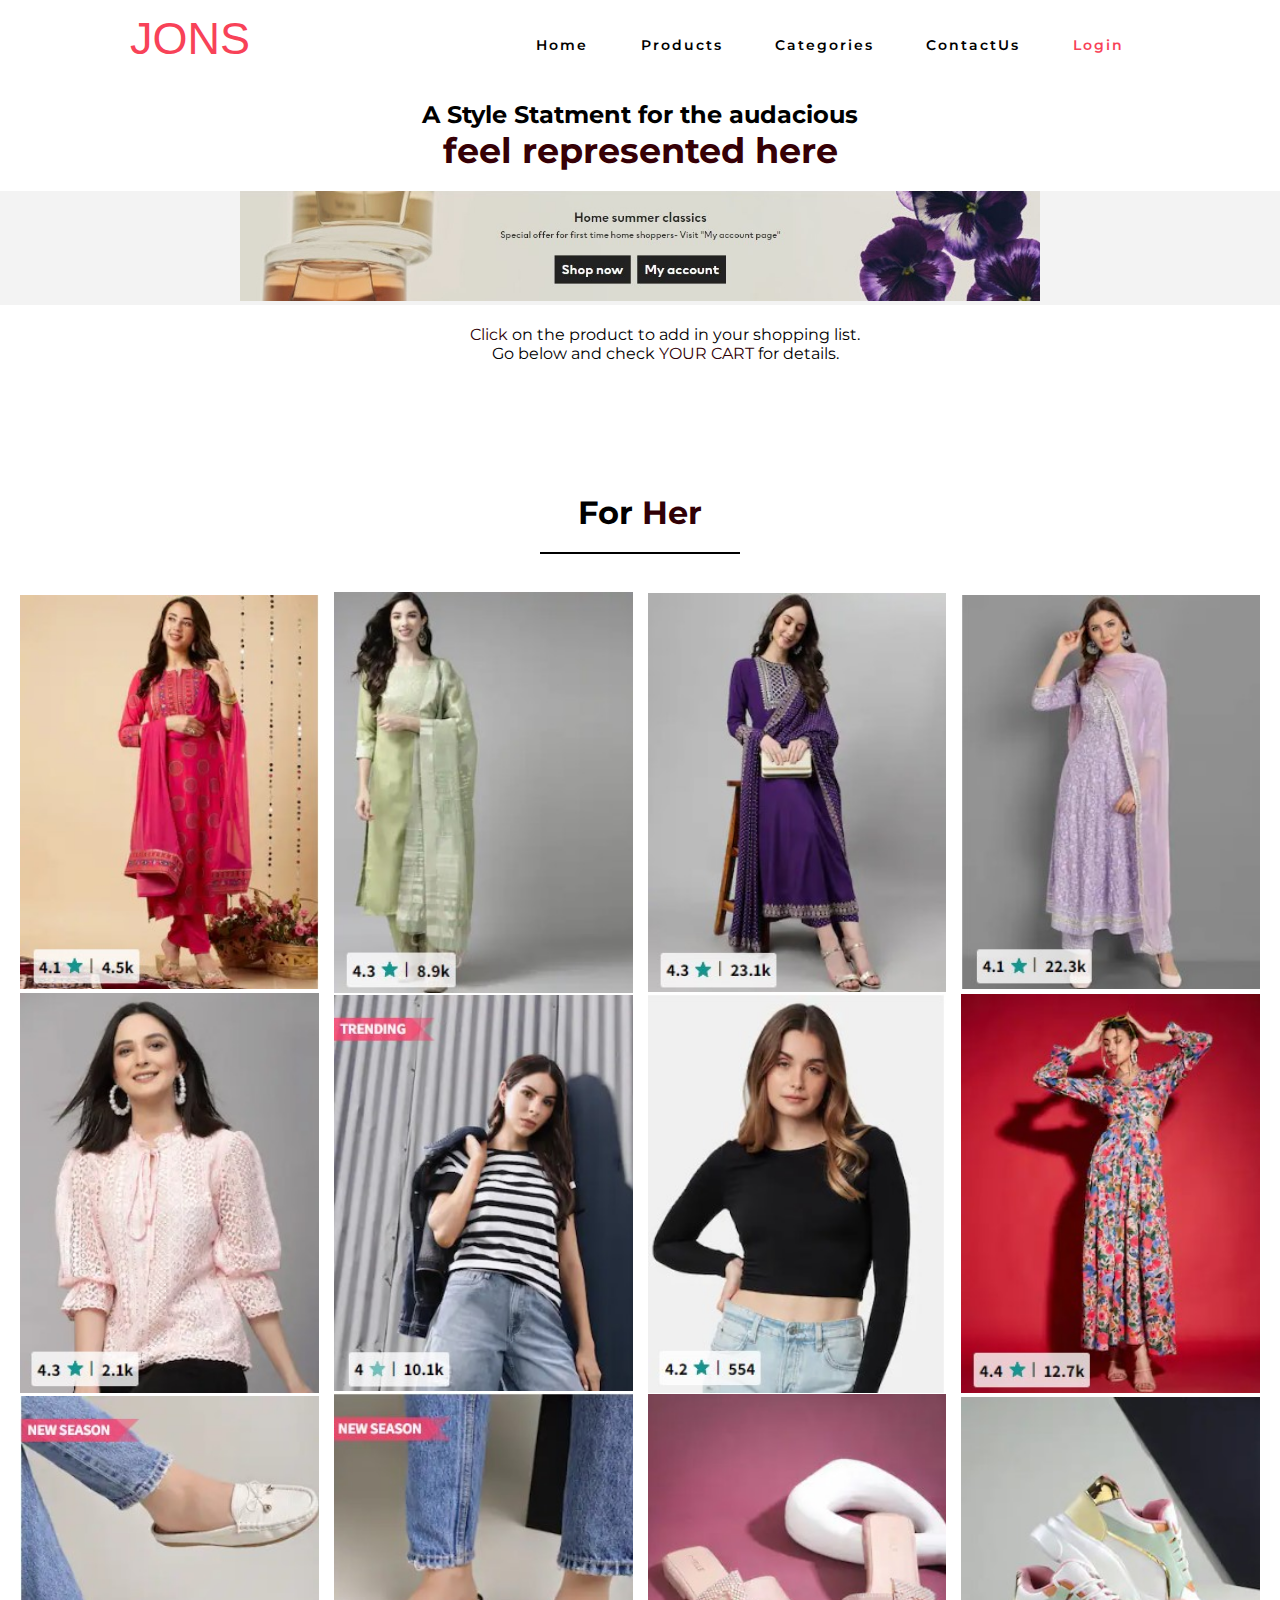
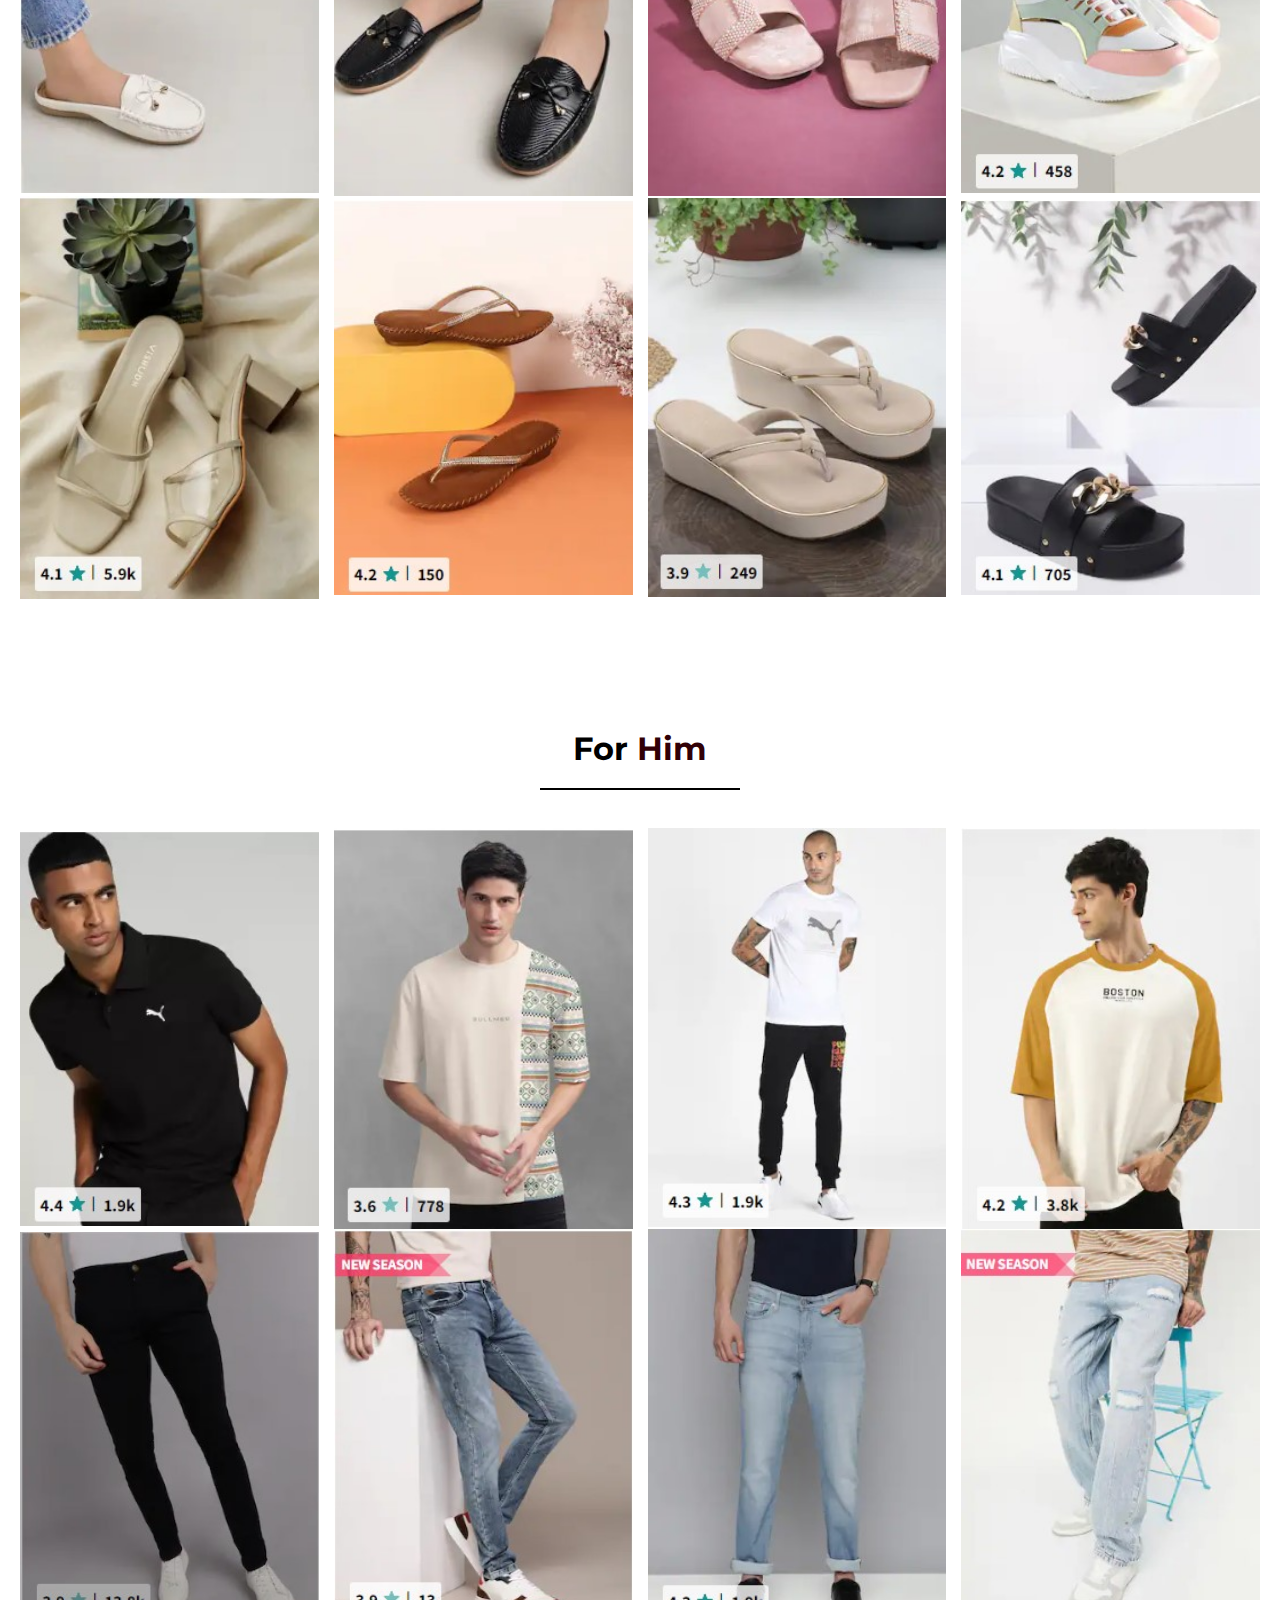
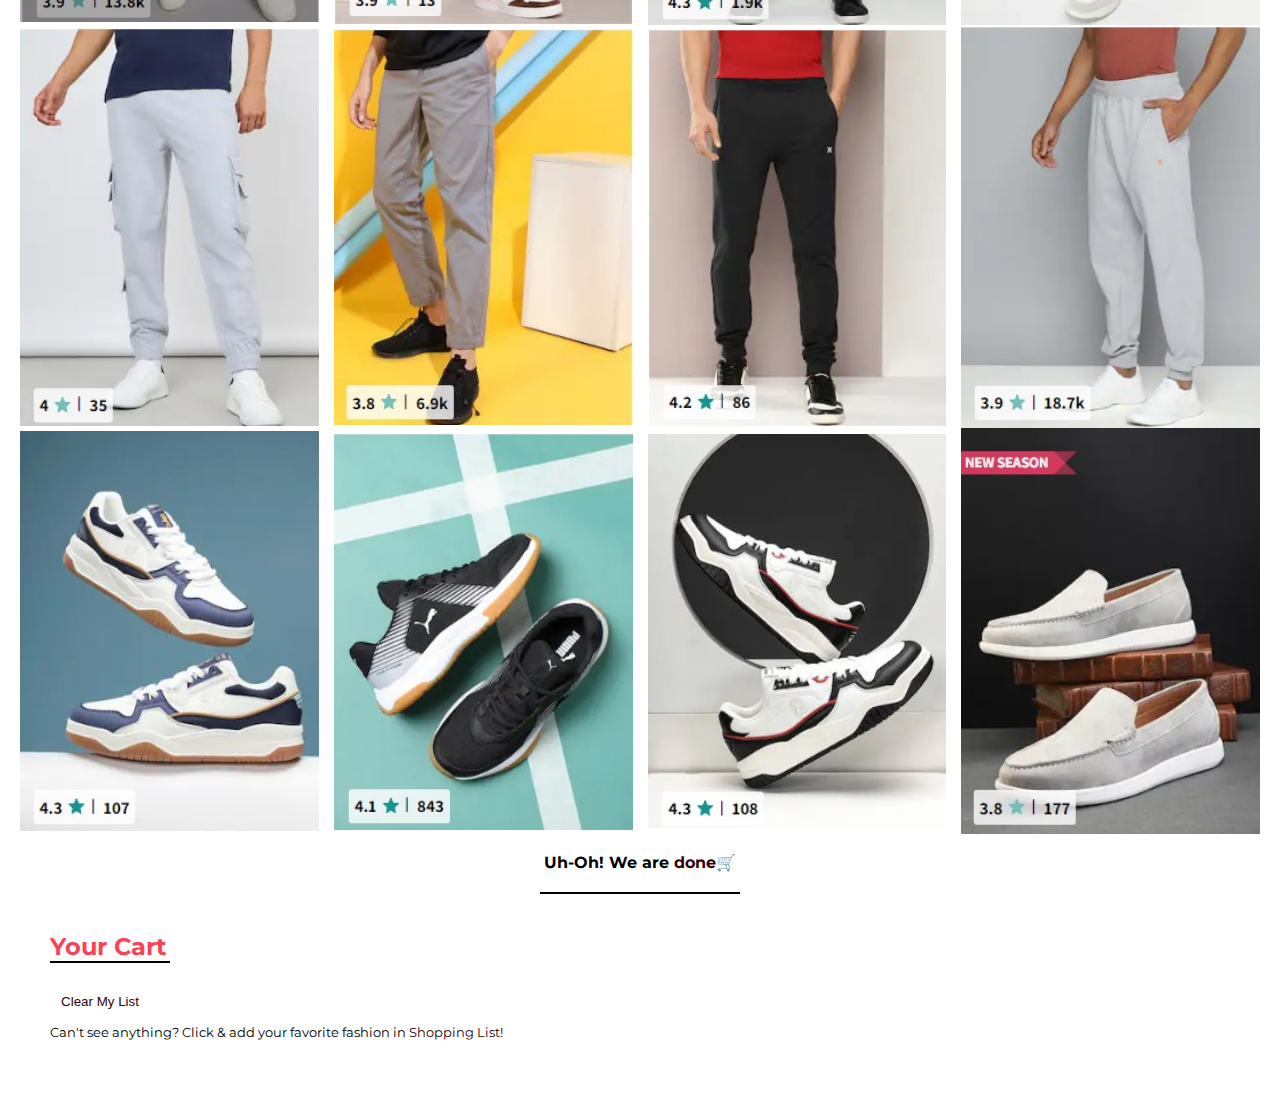
<file: products.html>
<!DOCTYPE html>
<html lang="en" dir="ltr">
  <head>
    <meta charset="utf-8">
    <title>Products</title>
    <link href="https://fonts.googleapis.com/css?family=Lora:400,700|Montserrat:300" rel="stylesheet">
    <link href="https://fonts.googleapis.com/css?family=Chivo:300,700|Playfair+Display:700i" rel="stylesheet">
    <link rel="stylesheet" href="style_index.css">
    <link rel="stylesheet" href="categories.css">
    <link rel="stylesheet" href="products.css">
    <link rel="stylesheet" href="nav.css">
    <script src="https://ajax.googleapis.com/ajax/libs/jquery/3.1.0/jquery.min.js"></script>
    <head>
  <body>

      <nav> 
        <div class="logo">
          <h3><a href="index.html" class="logo-name">JONS</a></h3>
        </div>

        <ul class="nav-links">
          <li><a href="index.html">Home</a></li>
          <li><a href="products.html">Products</a></li>
          <li><a href="categories.html">Categories</a></li>
          <li><a href="contact.html">ContactUs</a></li>
          <li><a href="login.html" id="login">Login</a></li>
        </ul>
      </nav>

      <h2 class="main-head-of-products">A Style Statment for the audacious<br>
        <span class="colored-word-bigger-size">feel represented here</span>
      </h2>

      <br>
      <div class="bg-images">
        <a href="login.html"><img src="bg-img.jpg" alt=""></a>
      </div>

      <center><p class="msg-ps">
        <span class="colored-word">Click</span> on the product to add in your shopping list.
        <br>Go below and check <span class="colored-word">YOUR CART</span> for details.
      </p></center>

      <div>
        <h1>For <span class="colored-word">Her</span></h1>
        <center><hr class="products-hr"></center>
        <br><br>

        <div class="kurti">
          <img src="kurti1.jpg" p id="AKS  Kurta with Plazzzo & Dupatta || Rs.1799" onclick="add(this.id)">
          <img src="kurti2.jpg" id="Nayo Women Solid Kurta with Trouser || Rs.1649" alt="" onclick="add(this.id)">
          <img src="kurti3.jpg" id="AKS Printed Staight Kurta || Rs.659" alt="" onclick="add(this.id)">
          <img src="kurti4.jpg" id="Fabindia Slim Fit Straight Kurta || Rs.1990" alt="" onclick="add(this.id)">
        </div> 
        <div class="western">
          <img src="western1.jpg"  id="Ives Solid Shirt Style Top || Rs.549" alt="" onclick="add(this.id)">
          <img src="western2.jpg"  id="Style Quotient Solid Top || Rs.554" alt="" onclick="add(this.id)">
          <img src="western3.jpg"  id="HERE&NOW Printed A-Line Top || Rs.549" alt="" onclick="add(this.id)">
          <img src="western4.jpg"  id="SASSAFRAS Ruffled Shirt Style Top || Rs. 549" alt="" onclick="add(this.id)">
        </div>
        <div class="g-shoes">
          <img src="shoe1.jpg"  id=" PUMA Women LQDCell || Rs.6999" alt="" onclick="add(this.id)">
          <img src="shoe2.jpg"  id="ADIDAS Women Ultraboost19 Running || Rs.11899" alt="" onclick="add(this.id)">
          <img src="shoe3.jpg"  id="HRX Womwn Abslute Run  || Rs.1549" alt="" onclick="add(this.id)">
          <img src="shoe4.jpg"  id="Skercher Women GO RUN  || Rs.3249" alt="" onclick="add(this.id)">
        </div>
        <div class="heels">
          <img src="heels1.jpg"  id="Shetopia Women Heels || Rs.499" alt="" onclick="add(this.id)">
          <img src="heels2.jpg"  id="ZAPATOZ Women Heeled Boots || Rs.527" alt="" onclick="add(this.id)">
          <img src="heels3.jpg"  id="Allen Solly Women Solid Wedged || Rs.2499" alt="" onclick="add(this.id)">
          <img src="heels4.jpg"  id="Shoetopia Women Heels || Rs.499" alt="" onclick="add(this.id)">
        </div>

        <h1>For <span class="colored-word">Him</span></h1>
        <center><hr class="products-hr"></center>
        <br><br>

        <div class="shirts">
          <img src="shirt1.jpg"  id="Difference of Opinion Printed Shirt || Rs.449" alt="" onclick="add(this.id)">
          <img src="shirt2.jpg"  id="Moda Rapido Printed Round Neck T-shirt || Rs.486" alt="" onclick="add(this.id)">
          <img src="shirt3.jpg"  id="DILLINGER Colourblocked Round Neck T-shirt || Rs.404" alt="" onclick="add(this.id)">
          <img src="shirt4.jpg"  id="Roadster T-shirt with Shoulder patch || Rs.519" alt="" onclick="add(this.id)">
        </div>
        <div class="jeans">
          <img src="mjeans1.jpg"  id="HIGHLANDER Men Slim Fit Jeans || Rs.874" alt="" onclick="add(this.id)">
          <img src="mjeans2.jpg"  id="Roadster Men Super Skinny Fit Jeans || Rs.1199" alt="" onclick="add(this.id)">
          <img src="mjeans3.jpg"  id="Calvin Klein Jeans Mean Slim Straight Jeans || Rs.9599" alt="" onclick="add(this.id)">
          <img src="mjeans4.jpg"  id="LOCOMOTIVE Mean Slim Fit Jeans || Rs.999" alt="" onclick="add(this.id)">
        </div>
        <div class="joggers">
          <img src="jogger1.jpg"  id="HRX Men Solid Joggers || Rs.934" alt="" onclick="add(this.id)">
          <img src="jogger2.jpg"  id="HRX Men Solid Joggers || Rs.934" alt="" onclick="add(this.id)">
          <img src="jogger3.jpg"  id="HRX Men Solid Joggers || Rs.934" alt="" onclick="add(this.id)">
          <img src="jogger4.jpg"  id="HRX Men Solid Joggers || Rs.934" alt="" onclick="add(this.id)">
        </div>
        <div class="shoes">
          <img src="mshoe1.jpg"  id="PUMA Men Clasp IDP Sneakers || Rs.1304" alt="" onclick="add(this.id)">
          <img src="mshoe2.jpg"  id="Levis Men Sneakers || Rs.1169" alt="" onclick="add(this.id)">
          <img src="mshoe3.jpg"  id="Mactree Men Sneakers || Rs.679" alt="" onclick="add(this.id)">
          <img src="mshoe4.jpg"  id="HRX Men Pro Sneakers || Rs.1699" alt="" onclick="add(this.id)">
        </div><br>

        <h4 class="sry-msg">Uh-Oh! We are<span class="colored-word"> done</span>🛒</h4>
        <center><hr class="last-hr-of-product"></center>
        <br><br>

        <div class="cart-details">
          <h2 class="head-of-cart">Your Cart</h2>
            <hr class="hr-of-cart-head">
            <br>
          <ul id="ul_pr">
            
          </ul>
        <button class="btn-clear-list" onclick="emptyList()"> <span class="colored-word"> Clear My List</span></button> <br>
          <small>Can't see anything? Click & add your favorite fashion in
          <span class="colored-word"> Shopping List!</span> </small>
        </div>
        <br><br><br>
      </div>
      
    <script src="nav.js"></script>
    <script src="products.js"></script>
  </body>
</html>
</file>
<file: style_index.css>
@import url('https://fonts.googleapis.com/css?family=Oswald|Sacramento&display=swap');
@import url('https://fonts.googleapis.com/css?family=Codystar|Josefin+Slab&display=swap'); 
*{
    margin:0;
    padding:0;
    box-sizing:border-box;
}

a {
    outline: 0;
    }

body{
    font-family: 'Montserrat', sans-serif;
}
img{
    max-width: 100%;
    height: auto;
    
}
.logo-name{
    font-family: 'Franklin Gothic Medium', 'Arial Narrow', Arial, sans-serif;
}
.head-of-offer, .para-of-offer{
    color:black
}
.index-main-img{
    padding-top:50px;
    display: flex;
    flex-wrap: wrap;
    justify-content: center;
}

@media only screen and (max-width:748px){
    .index-main-img{
        padding-top:116px;
        display: flex;
        flex-wrap: wrap;
    }
} 
@media screen and (min-width:300px){
    .index-main-img{
        padding-top:70px;
        display: flex;
        flex-wrap: wrap;
    }
} 
@media screen and (min-width:200px){
    .index-main-img{
        padding-top:100px;
        display: flex;
        flex-wrap: wrap;
    }
} 
.index-offers-img{
    display:grid;
    grid-template-columns: repeat(3,1fr);
    grid-gap:20px;
    margin-top:10px;
    margin-bottom: 10px;
    margin-left:30px;
    margin-right: 20px;
}
.index-grid-img-1{
    display:grid;
    grid-template-columns: 1fr 1fr;
    grid-gap:20px;
    margin-left:20px;
    margin-right: 20px;
}

.info-of-img-below{
    text-align:center;
    color:#d1d1d1;
    background-color: #310006; 
    height:30px;
    padding-top:5px;
}
@media screen and (max-width:891px){
    .info-of-img-below{
        font-size:12px;
    }
}
@media screen and (max-width:891px){
    .info-of-img-below{
        font-size:12px;
    }
}
.index-grid-img-2{
    display: grid;
    grid-template-columns: 1fr 1fr 1fr 1fr 1fr 1fr;
    grid-gap:20px;
    margin-left:50px;
    margin-right: 50px;
    height: 200px;
}

.index-grid-img-2 img:nth-child(3){
    width:372px;
    object-fit:cover;
}
.index-grid-img-2 img:nth-child(1){
    width:253px;
    object-fit:cover;
}
.index-grid-img-2 img:nth-child(4){
    width:372px;
    object-fit:cover;
}
.head-of-offer{
    padding-left:50px;
    text-align: center;
}
.para-of-offer{
    padding-left:50px;
}
@media screen and (max-width:400px){
    .head-of-offer{
        font-size: 16px;
    }
    .para-of-offer{
        font-size:11px;
    }  
}
.index-grid-img-3{
    display: grid;
    grid-template-columns: repeat(3,1fr);
    grid-row-start: 1;
    grid-row-end: 3;
    grid-gap: 50px;
    margin-left:150px;
    justify-content: center;
    width: 1200px;
}
@media screen and (max-width:1130px){
    .index-grid-img-3{
      padding-left:30px;
      padding-right:30px;
    }
  }
.quote {
    text-align: center;
    margin-top: 10px; 
    font-style: italic;
    color: black;
}

  
.footer-container{
    align-content: center;
    display:grid;
    grid-template-columns: 1fr 1fr 1fr ;
    grid-gap: 20px;
    background-color: black;
    object-fit: cover;
    padding-bottom:30px;
}
.footer-container .footer-1, .footer-2, .footer-3, h5,h4,h2,h3,h6,p{
    color:white;
}

.footer-container .footer-1 h2,p,h5,h6{
    padding-left:50px;
    padding-top:20px  
}

.footer-container .footer-2,.footer-3{
    padding-top:70px;
}
.copy-right{
    font-family: 'Sacramento', cursive;
    text-align: center;
    color:#4b0009; 
    font-size:27px;
}
.copy-right a{
    color:#420008; 
}
@media  screen and (max-width:593px){
    .footer-container .footer-1 h2,p,h5,h6{
        padding-left:10px;
    }

     .copy-right {
        font-size:19px;
    }
}
</file>
<file: categories.css>
*{
    margin:0;
    padding:0;
    box-sizing: border-box;
}
.product-img{
    display: grid;
    grid-template-columns: repeat(1,auto-fill(1160px,1fr));
    justify-content: center;
}
h1{
    padding-top: 110px;
    margin:20px;
    text-align: center;
}
hr{
    
    max-width: 200px;
    border:1px solid #000000;
}
#name-fashion{
    color:#000000;
}
.trends-header, .main-head-of-color-gold{
    color:#000000;
}
.trends-categories, .for-her, .for-him{
    display:grid;
    padding-left:50px;
}
.trends-categories{
    grid-template-columns: repeat(3,1fr);
    padding-right: 10px;
    padding-left: 10px;
}
.for-her{
    grid-template-columns: repeat(2,1fr);
    padding-left: 265px;
    padding-right: 50px;
}
.for-him{
    grid-template-columns: repeat(2,1fr);
    padding-left: 265px;
    padding-right: 50px;
}
@media screen and (max-width:984px){
    .trends-categories, .for-her, .for-him{
        padding-right:20px;
        padding-left:20px;
    }
}
</file>
<file: products.css>
.bg-images{
    text-align: center;
  }
  .bg-images img{
    width:800px;
    object-fit: cover;
  }
  .bg-images{
    background-color: #f3f3f3;
  }
  .centered {
    position: absolute;
    top: 50%;
    left: 50%;
    transform: translate(-50%, -50%);
  }
  .main-head-of-products{
    color:black;
    padding-top:100px;
    text-align: center;
  }
  .colored-word{
    color:#310006;
  }
  .colored-word-bigger-size{
    color:#360006;
    font-size:35px;
  }
  .bigletter{ 
    font-size: 80px;
  }
  .header-categories{
    text-align: center;
    padding-top:200px;
    font-size:23px;
    color:black;  
  }
  .info-of-head{
    text-align: center;  
  }
  .products-hr{
    border: 1px solid black;
    width:100%;
  }
/* Style for the quote below each image */
/* Style for the quote below each image */
.quote {
  text-align: center;
  font-style: italic;
  font-size: 12px;
  margin-top: 5px;
}

/* Update the grid item styling */
.kurti img,
.western img,
.heels img,
.g-shoes img,
.shirts img,
.shoes img,
.joggers img,
.jeans img {
  width: 100%; /* Ensure images take up full width of their container */
  height: auto; /* Maintain aspect ratio */
  cursor: pointer; /* Change cursor to pointer on hover */
  display: block; /* Ensure each image is on a new line */
}

/* Use Flexbox to stack the image and quote vertically */
.kurti,
.western,
.heels,
.g-shoes,
.shirts,
.shoes,
.joggers,
.jeans {
  display: flex;
  flex-direction: column; /* Stack items vertically */
  align-items: center; /* Center items horizontally */
}

/* Update the grid layout to display 4 images in a single row */
.kurti,
.western,
.heels,
.g-shoes,
.shirts,
.shoes,
.joggers,
.jeans {
  display: grid;
  grid-template-columns: repeat(4, 1fr);
  grid-template-rows: auto; /* Adjust the row height based on content */
  gap: 15px;
  padding-left: 20px;
  padding-right: 20px;
}

@media screen and (max-width: 974px) {
  /* Adjust grid layout for smaller screens */
  .kurti,
  .western,
  .heels,
  .g-shoes,
  .shirts,
  .shoes,
  .joggers,
  .jeans {
    grid-template-columns: repeat(2, 1fr); /* Display 2 images per row */
    padding-left: 10px;
    padding-right: 10px;
  }
}


  .btn-of-img{
    border:none;
    position: absolute;
  }
  .sry-msg{
    color:black;
    text-align:center;
    padding-bottom:20px;
  } 
  
  .cart-details{
    padding-left:50px;
  }
  .cart-details li{
    list-style-type:decimal;
  }
  .head-of-cart{
    color:#f84258;
  
  }
  .hr-of-cart-head{
    border: 1px solid black;
    width:120px;
  }
  .msg-ps{
    color:black;
  }
  .last-hr-of-product{
    border: 1px solid black;
    width:70%;
  }
  .btn-clear-list{
    width: 100px;
    height: 40px;
    cursor: pointer;
    transition: 0.2s;
    background: none;
    border:none;
  }
  .btn-clear-list:hover{
    background-color: #000000;
  }
  .ul_pr li{
    font-size:18px;
  }
  img{
    cursor: pointer;
  }
</file>
<file: nav.css>
nav{
    display:flex;
    justify-content: space-around;
    align-items:center;
    min-height:10vh;
    background-color: white;
    position: fixed;
    width: 100%;
    top:0;
    
}
a{
    text-decoration: none;
}
nav a{
    color:black;
}
nav a:hover{
    color:#f84258;
    text-decoration: none;

}
#login{
    color:#f84258;
}
.logo h3{
    font-family: 'Sacramento', cursive;
    font-weight: 500;
    text-align: center;
    font-size:45px;
}
.logo-name{
     color:#f84258;
}
.logo-name:hover{
    color:#f84258;
    text-decoration: none;
}

.nav-links{
    display:flex;
    list-style: none;
    width:50%;
    justify-content: space-around;
    letter-spacing: 2px;
    font-weight: 600;
    font-size:14px;
    font-family: 'Montserrat', sans-serif;
}
.burger div{
    background-color:#f84258;
    width:25px;
    height:3px;
    margin:5px;
    transition: all 0.3s ease;
}

.burger{
    display:none;
    cursor: pointer;
}

@media screen and (max-width:1024px){
    .nav-links{
        width:80%;
    }

}

@media screen and (max-width:768px){
    body{
        overflow-x: hidden;
    }
    .nav-links{
       position:absolute;
       right:0px;
       height:90vh;
       top:10vh;
       background-color: #232323;
       display:flex;
       flex-direction: column;
       align-items: center;
       width:60%;
       transform:translateX(100%);
       transition: transform 0.5s ease-in;
    }
    .nav-links li{
        opacity: 0;
    }
    .burger{
        display: block;
    }
    nav a{
        color:rgb(231, 216, 216);
    }
    nav a:hover{
        color:#f7f7f7;
        text-decoration: none;
    
    }
}
.nav-active{
    transform: translateX(0%);
}

@keyframes navLinkFade{
    from{
        opacity: 0;
        transform: translateX(50px);
    }
    to{
        opacity: 1;
        transform: translateX(0px);
    }
}

.toggle .line1{
    transform: rotate(-45deg) translate(-5px,6px);
}
.toggle .line2{
    opacity:0;
}
.toggle .line3{
    transform: rotate(45deg) translate(-5px,-6px);
}
</file>
